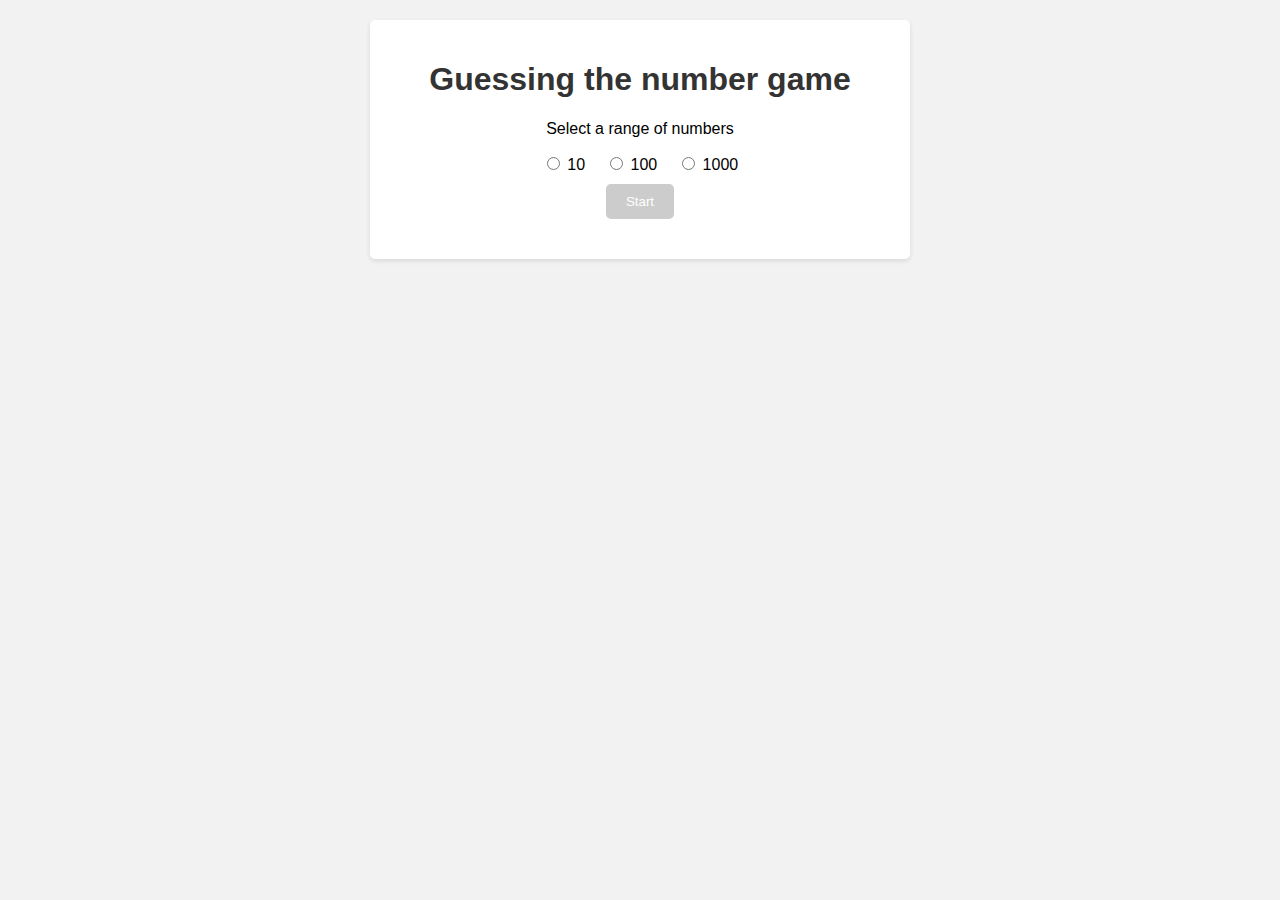
<file: index.html>
<!DOCTYPE html>
<html>
<head>
  <title>Guessing the Number Game</title>
  <link rel="stylesheet" type="text/css" href="abc123.css">
</head>
<body>
  <div class="container">
    <h1>Guessing the number game</h1>
    <div class="range-section">
      <p>Select a range of numbers</p>
      <div class="range-options">
        <label><input type="radio" name="range" value="10"> 10</label>
        <label><input type="radio" name="range" value="100"> 100</label>
        <label><input type="radio" name="range" value="1000"> 1000</label>
      </div>
      <button id="startBtn" disabled>Start</button>
    </div>
    
    <div id="gameArea" class="game-section" style="display: none;">
      <h2>Guessing the number game</h2>
      <p id="instruction"></p>
      <div class="input-section">
        <input type="number" id="guessInput" placeholder="Enter a number">
        <button id="checkBtn">Check</button>
      </div>
      <p id="guessesLeft"></p>
      <div class="guesses-section">
        <h3>Guessing record:</h3>
        <ul id="guessList"></ul>
      </div>
    </div>
  </div>

  <script src="abc123.js"></script>
</body>
</html>
</file>
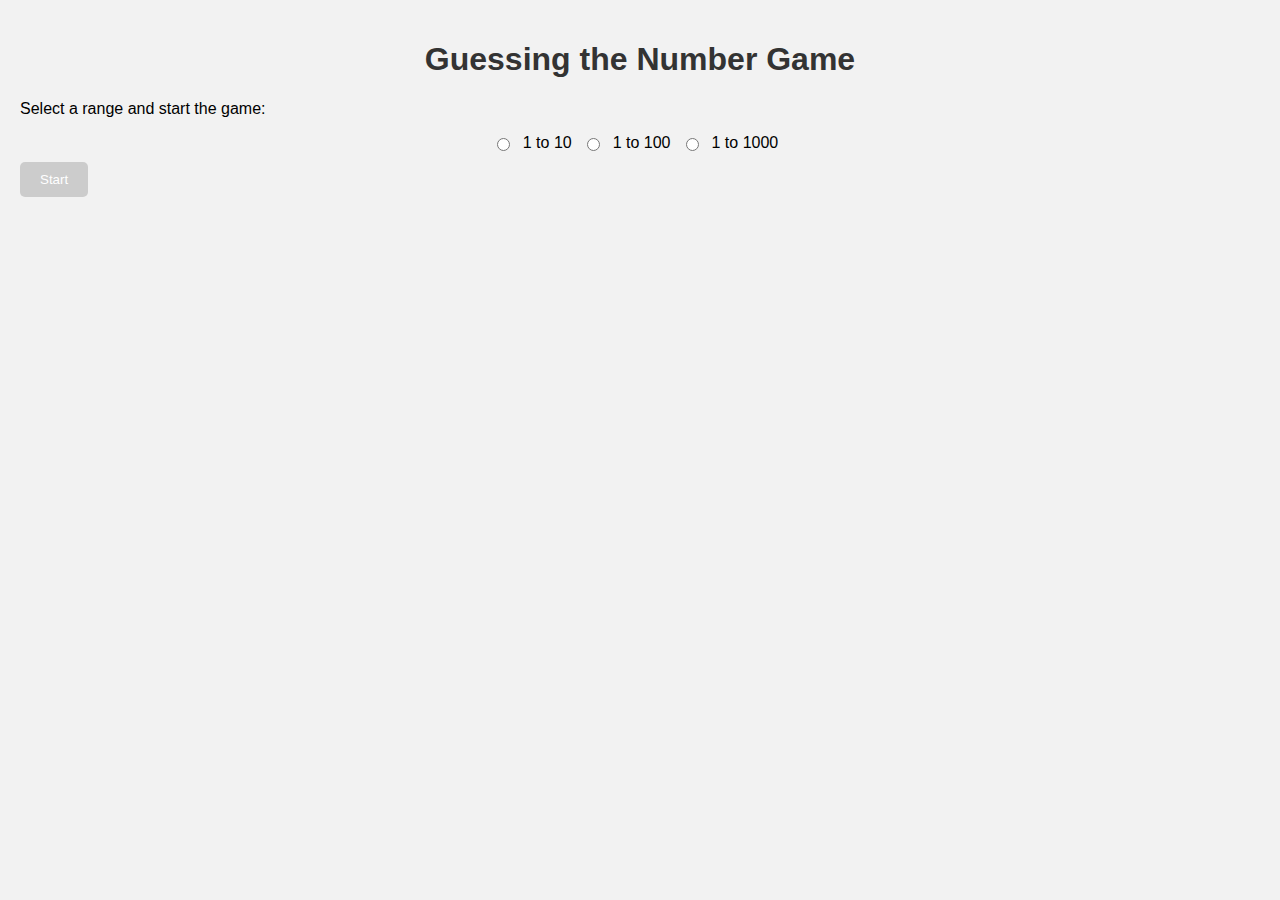
<file: abc123.html>
<!DOCTYPE html>
<html>
<head>
  <title>Guessing the Number Game</title>
  <link rel="stylesheet" type="text/css" href="abc123.css">
</head>
<body>
  <h1>Guessing the Number Game</h1>
  <p>Select a range and start the game:</p>
  <div class="range-options">
    <input type="radio" id="range10" name="range" value="10">
    <label for="range10">1 to 10</label>
    <input type="radio" id="range100" name="range" value="100">
    <label for="range100">1 to 100</label>
    <input type="radio" id="range1000" name="range" value="1000">
    <label for="range1000">1 to 1000</label>
  </div>
  <button id="startBtn" disabled>Start</button>
  
  <div id="gameArea" style="display: none;">
    <p id="instruction"></p>
    <input type="number" id="guessInput">
    <button id="checkBtn">Check</button>
    <p id="guessesLeft"></p>
    <h3>Guesses:</h3>
    <ul id="guessList"></ul>
  </div>

  <script src="abc123.js"></script>
</body>
</html>
</file>
<file: abc123.css>
body {
  font-family: Arial, sans-serif;
  background-color: #f2f2f2;
  margin: 0;
  padding: 20px;
}

.container {
  max-width: 500px;
  margin: 0 auto;
  background-color: #fff;
  padding: 20px;
  border-radius: 5px;
  box-shadow: 0 2px 5px rgba(0, 0, 0, 0.1);
}

h1 {
  color: #333;
  text-align: center;
}

.range-section {
  margin-bottom: 20px;
  text-align: center;
}

.range-options {
  display: flex;
  justify-content: center;
  margin-bottom: 10px;
}

.range-options label {
  margin: 0 10px;
}

button {
  padding: 10px 20px;
  background-color: #4CAF50;
  color: #fff;
  border: none;
  border-radius: 5px;
  cursor: pointer;
}

button:disabled {
  background-color: #ccc;
  cursor: not-allowed;
}

.game-section {
  text-align: center;
}

.input-section {
  margin-bottom: 20px;
}

#guessInput {
  padding: 10px;
  font-size: 16px;
  width: 100px;
  border-radius: 5px;
  border: 1px solid #ccc;
}

.guesses-section {
  text-align: left;
}

#guessList {
  list-style-type: none;
  padding: 0;
}

#guessList li {
  margin-bottom: 5px;
}
</file>
